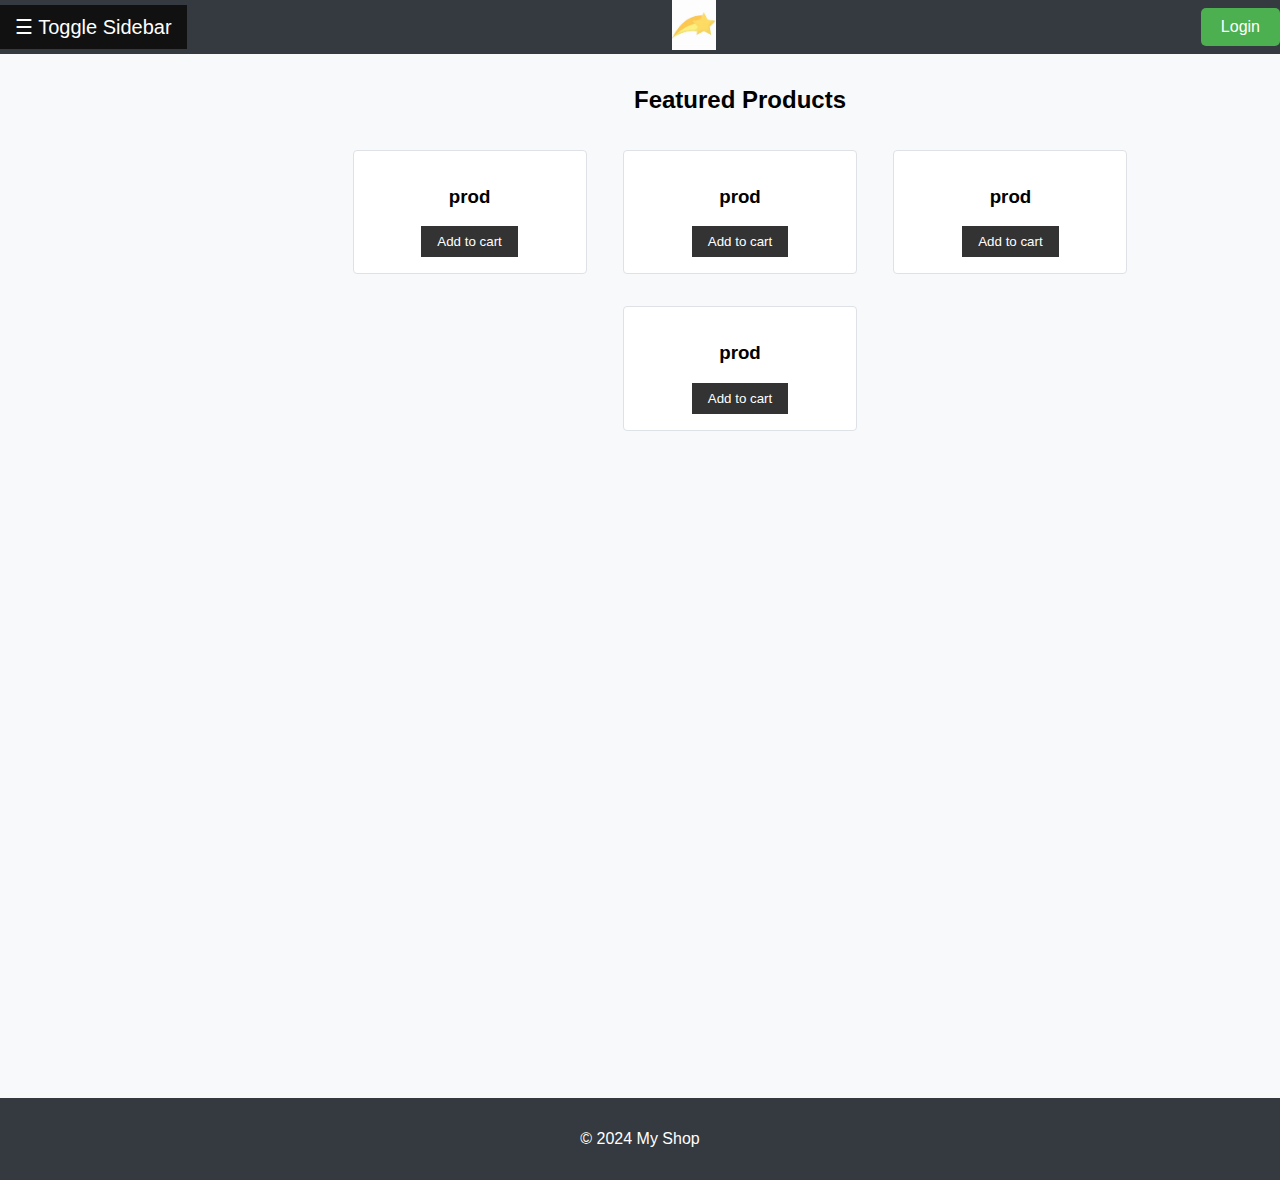
<file: code/user/index.html>
<!DOCTYPE html>
<html lang="en">
<head>
    <meta charset="UTF-8">
    <meta name="viewport" content="width=device-width, initial-scale=1.0">
    <title>My Shop</title>
    <style>
        
    </style>
    <link rel="stylesheet" href="style.css">
</head>
<body>
    <header>
        <button id="toggle-sidebar">☰ Toggle Sidebar</button>
        <a href="index.html" class="logo">
            <img src="[data-uri]" alt="My Shop Logo">
        </a>
        
        <a href="#" class="login-button">Login</a>
    </header>
    <div class="main">
        
        <div class="sidebar">
            <a href="#">Home</a>
            <a href="#">Products</a>
            
        </div>
        <div class="content">
            <h2>Featured Products</h2>
            <div class="product">
                <h3>prod</h3>
                <button>Add to cart</button>
            </div>
            <div class="product">
                <h3>prod</h3>
                <button>Add to cart</button>
            </div>
            <div class="product">
                <h3>prod</h3>
                <button>Add to cart</button>
            </div>
            <div class="product">
                <h3>prod</h3>
                <button>Add to cart</button>
            </div>
            
        </div>
    </div>
    
    <footer>
        <p>&copy; 2024 My Shop</p>
    </footer>
    <script src="/code/js/scripts.js"></script>
</body>
</html>
</file>
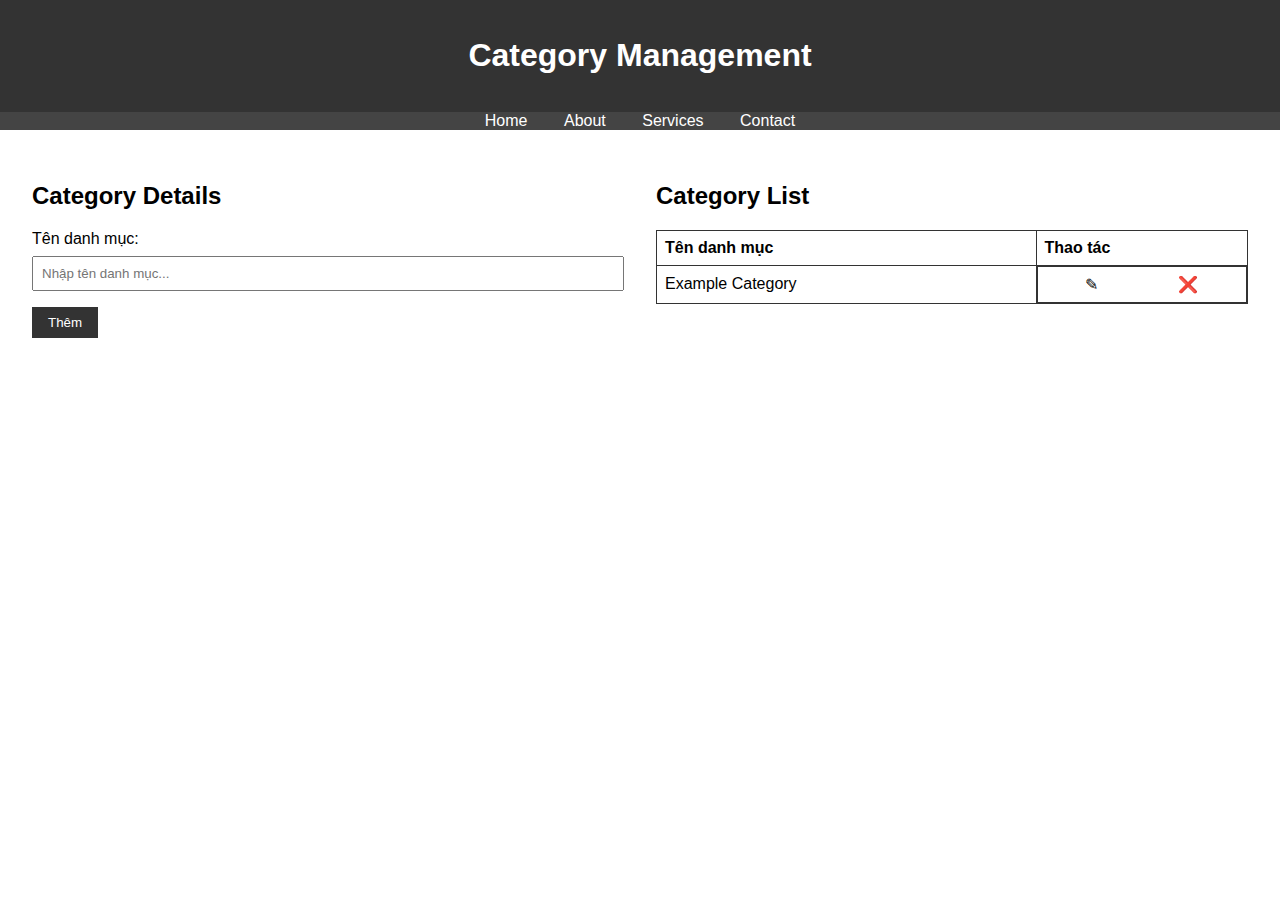
<file: code/business/Category.html>
<!DOCTYPE html>
<html lang="en">
<head>
    <meta charset="UTF-8">
    <meta name="viewport" content="width=device-width, initial-scale=1.0">
    <title>Category Management</title>
    <style>
        body {
            font-family: Arial, sans-serif;
            margin: 0;
            padding: 0;
            box-sizing: border-box;
            display: flex;
            flex-direction: column;
            height: 100vh;
        }
        header {
            background-color: #333;
            color: white;
            padding: 1rem;
            text-align: center;
        }
        nav ul {
            list-style: none;
            padding: 0;
            margin: 0;
            text-align: center;
            background-color: #444;
        }
        nav ul li {
            display: inline-block;
            margin: 0 1rem;
        }
        nav ul li a {
            color: white;
            text-decoration: none;
        }
        main {
            display: flex;
            flex: 1;
            padding: 2rem;
        }
        .form-container {
            flex: 1;
            padding-right: 2rem;
        }
        .table-container {
            flex: 1;
        }
        label {
            display: block;
            margin-top: 1rem;
        }
        input {
            width: 100%;
            padding: 0.5rem;
            margin-top: 0.5rem;
            box-sizing: border-box;
        }
        button {
            background-color: #333;
            color: white;
            border: none;
            padding: 0.5rem 1rem;
            cursor: pointer;
            margin-top: 1rem;
        }
        button:hover {
            background-color: #555;
        }
        table {
            width: 100%;
            border-collapse: collapse;
            margin-top: 1rem;
        }
        table, th, td {
            border: 1px solid #333;
        }
        th, td {
            padding: 0.5rem;
            text-align: left;
        }
        .action-icons {
            display: flex;
            justify-content: space-around;
        }
        .modal {
            display: none;
            position: fixed;
            z-index: 1;
            left: 0;
            top: 0;
            width: 100%;
            height: 100%;
            overflow: auto;
            background-color: rgb(0,0,0);
            background-color: rgba(0,0,0,0.4);
            padding-top: 60px;
        }
        .modal-content {
            background-color: #fefefe;
            margin: 5% auto;
            padding: 20px;
            border: 1px solid #888;
            width: 80%;
        }
        .close {
            color: #aaa;
            float: right;
            font-size: 28px;
            font-weight: bold;
        }
        .close:hover,
        .close:focus {
            color: black;
            text-decoration: none;
            cursor: pointer;
        }
    </style>
</head>
<body>
    <header>
        <h1>Category Management</h1>
    </header>
    <nav>
        <ul>
            <li><a href="#">Home</a></li>
            <li><a href="#">About</a></li>
            <li><a href="#">Services</a></li>
            <li><a href="#">Contact</a></li>
        </ul>
    </nav>
    <main>
        <div class="form-container">
            <h2>Category Details</h2>
            <label for="categoryName">Tên danh mục:</label>
            <input type="text" id="categoryName" placeholder="Nhập tên danh mục...">
            
            <button id="addBtn">Thêm</button>
        </div>
        <div class="table-container">
            <h2>Category List</h2>
            <table>
                <thead>
                    <tr>
                        <th>Tên danh mục</th>
                        <th>Thao tác</th>
                    </tr>
                </thead>
                <tbody>
                    <tr>
                        <td>Example Category</td>
                        <td class="action-icons">
                            <span class="edit-icon">&#9998;</span> <!-- Edit icon -->
                            <span class="delete-icon">&#10060;</span> <!-- Delete icon -->
                        </td>
                    </tr>
                </tbody>
            </table>
        </div>
    </main>

    <!-- Modal structure -->
    <div id="modal" class="modal">
        <div class="modal-content">
            <span class="close">&times;</span>
            <p>Modal content goes here...</p>
        </div>
    </div>

    <script>
        // Get the modal
        var modal = document.getElementById("modal");

        // Get the button that opens the modal
        var addBtn = document.getElementById("addBtn");
        
        // Get the edit icons
        var editIcons = document.getElementsByClassName("edit-icon");
        
        // Get the delete icons
        var deleteIcons = document.getElementsByClassName("delete-icon");

        // Get the <span> element that closes the modal
        var span = document.getElementsByClassName("close")[0];

        // When the user clicks the add button, open the modal 
        addBtn.onclick = function() {
            modal.style.display = "block";
        }

        // When the user clicks an edit icon, open the modal 
        for (var i = 0; i < editIcons.length; i++) {
            editIcons[i].onclick = function() {
                modal.style.display = "block";
            }
        }

        // When the user clicks on <span> (x), close the modal
        span.onclick = function() {
            modal.style.display = "none";
        }

        // When the user clicks anywhere outside of the modal, close it
        window.onclick = function(event) {
            if (event.target == modal) {
                modal.style.display = "none";
            }
        }
    </script>
</body>
</html>
</file>
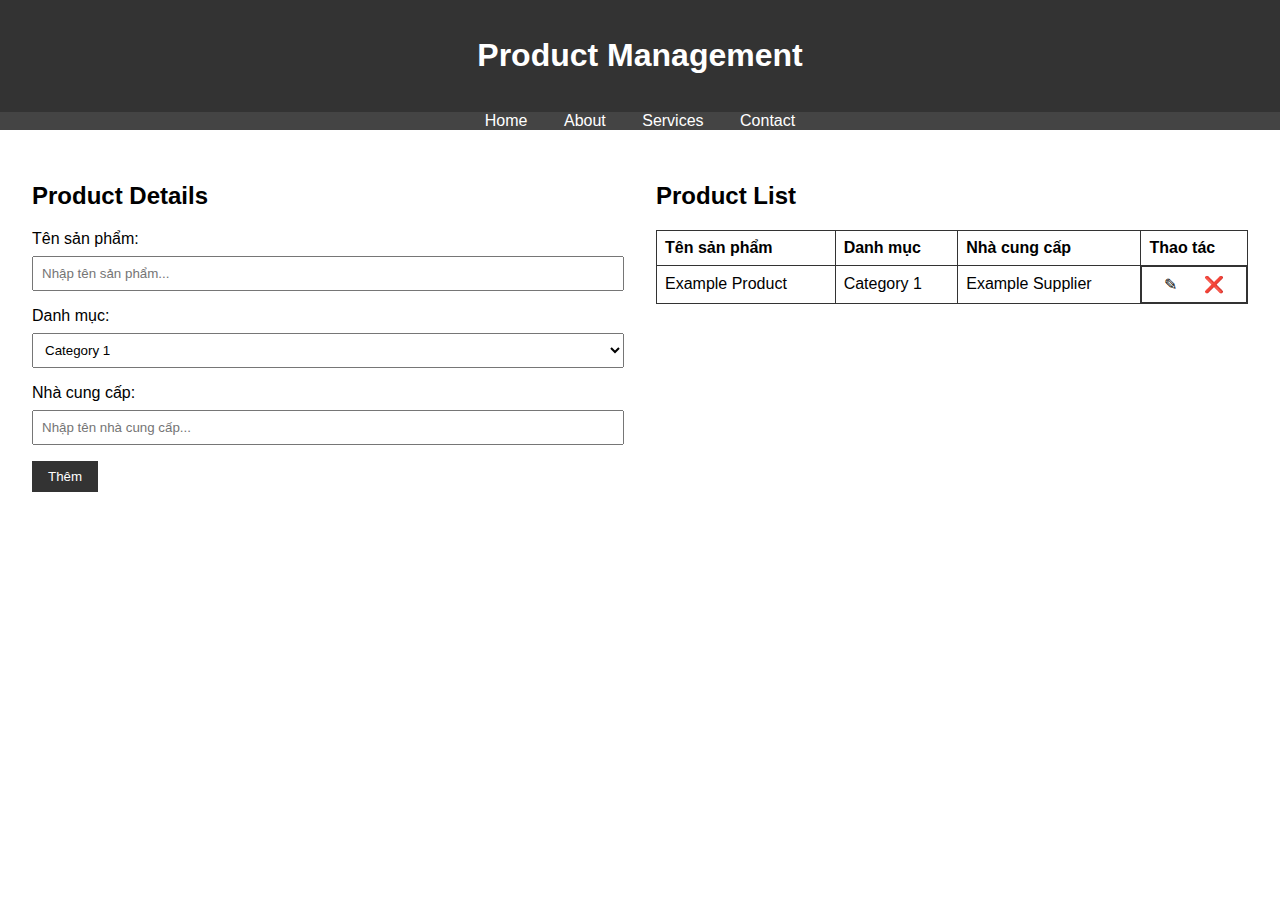
<file: code/business/Product.html>
<!DOCTYPE html>
<html lang="en">
<head>
    <meta charset="UTF-8">
    <meta name="viewport" content="width=device-width, initial-scale=1.0">
    <title>Product Management</title>
    <style>
        body {
            font-family: Arial, sans-serif;
            margin: 0;
            padding: 0;
            box-sizing: border-box;
            display: flex;
            flex-direction: column;
            height: 100vh;
        }
        header {
            background-color: #333;
            color: white;
            padding: 1rem;
            text-align: center;
        }
        nav ul {
            list-style: none;
            padding: 0;
            margin: 0;
            text-align: center;
            background-color: #444;
        }
        nav ul li {
            display: inline-block;
            margin: 0 1rem;
        }
        nav ul li a {
            color: white;
            text-decoration: none;
        }
        main {
            display: flex;
            flex: 1;
            padding: 2rem;
        }
        .form-container {
            flex: 1;
            padding-right: 2rem;
        }
        .table-container {
            flex: 1;
        }
        label {
            display: block;
            margin-top: 1rem;
        }
        input, select {
            width: 100%;
            padding: 0.5rem;
            margin-top: 0.5rem;
            box-sizing: border-box;
        }
        button {
            background-color: #333;
            color: white;
            border: none;
            padding: 0.5rem 1rem;
            cursor: pointer;
            margin-top: 1rem;
        }
        button:hover {
            background-color: #555;
        }
        table {
            width: 100%;
            border-collapse: collapse;
            margin-top: 1rem;
        }
        table, th, td {
            border: 1px solid #333;
        }
        th, td {
            padding: 0.5rem;
            text-align: left;
        }
        .action-icons {
            display: flex;
            justify-content: space-around;
        }
        .modal {
            display: none;
            position: fixed;
            z-index: 1;
            left: 0;
            top: 0;
            width: 100%;
            height: 100%;
            overflow: auto;
            background-color: rgb(0,0,0);
            background-color: rgba(0,0,0,0.4);
            padding-top: 60px;
        }
        .modal-content {
            background-color: #fefefe;
            margin: 5% auto;
            padding: 20px;
            border: 1px solid #888;
            width: 80%;
        }
        .close {
            color: #aaa;
            float: right;
            font-size: 28px;
            font-weight: bold;
        }
        .close:hover,
        .close:focus {
            color: black;
            text-decoration: none;
            cursor: pointer;
        }
    </style>
</head>
<body>
    <header>
        <h1>Product Management</h1>
    </header>
    <nav>
        <ul>
            <li><a href="#">Home</a></li>
            <li><a href="#">About</a></li>
            <li><a href="#">Services</a></li>
            <li><a href="#">Contact</a></li>
        </ul>
    </nav>
    <main>
        <div class="form-container">
            <h2>Product Details</h2>
            <label for="productName">Tên sản phẩm:</label>
            <input type="text" id="productName" placeholder="Nhập tên sản phẩm...">
            
            <label for="productCategory">Danh mục:</label>
            <select id="productCategory">
                <option value="category1">Category 1</option>
                <option value="category2">Category 2</option>
                <!-- Add more categories as needed -->
            </select>
            
            <label for="productSupplier">Nhà cung cấp:</label>
            <input type="text" id="productSupplier" placeholder="Nhập tên nhà cung cấp...">
            
            <button id="addBtn">Thêm</button>
        </div>
        <div class="table-container">
            <h2>Product List</h2>
            <table>
                <thead>
                    <tr>
                        <th>Tên sản phẩm</th>
                        <th>Danh mục</th>
                        <th>Nhà cung cấp</th>
                        <th>Thao tác</th>
                    </tr>
                </thead>
                <tbody>
                    <tr>
                        <td>Example Product</td>
                        <td>Category 1</td>
                        <td>Example Supplier</td>
                        <td class="action-icons">
                            <span class="edit-icon">&#9998;</span> <!-- Edit icon -->
                            <span class="delete-icon">&#10060;</span> <!-- Delete icon -->
                        </td>
                    </tr>
                </tbody>
            </table>
        </div>
    </main>

    <!-- Modal structure -->
    <div id="modal" class="modal">
        <div class="modal-content">
            <span class="close">&times;</span>
            <p>Modal content goes here...</p>
        </div>
    </div>

    <script>
        // Get the modal
        var modal = document.getElementById("modal");

        // Get the button that opens the modal
        var addBtn = document.getElementById("addBtn");
        
        // Get the edit icons
        var editIcons = document.getElementsByClassName("edit-icon");
        
        // Get the delete icons
        var deleteIcons = document.getElementsByClassName("delete-icon");

        // Get the <span> element that closes the modal
        var span = document.getElementsByClassName("close")[0];

        // When the user clicks the add button, open the modal 
        addBtn.onclick = function() {
            modal.style.display = "block";
        }

        // When the user clicks an edit icon, open the modal 
        for (var i = 0; i < editIcons.length; i++) {
            editIcons[i].onclick = function() {
                modal.style.display = "block";
            }
        }

        // When the user clicks on <span> (x), close the modal
        span.onclick = function() {
            modal.style.display = "none";
        }

        // When the user clicks anywhere outside of the modal, close it
        window.onclick = function(event) {
            if (event.target == modal) {
                modal.style.display = "none";
            }
        }
    </script>
</body>
</html>
</file>
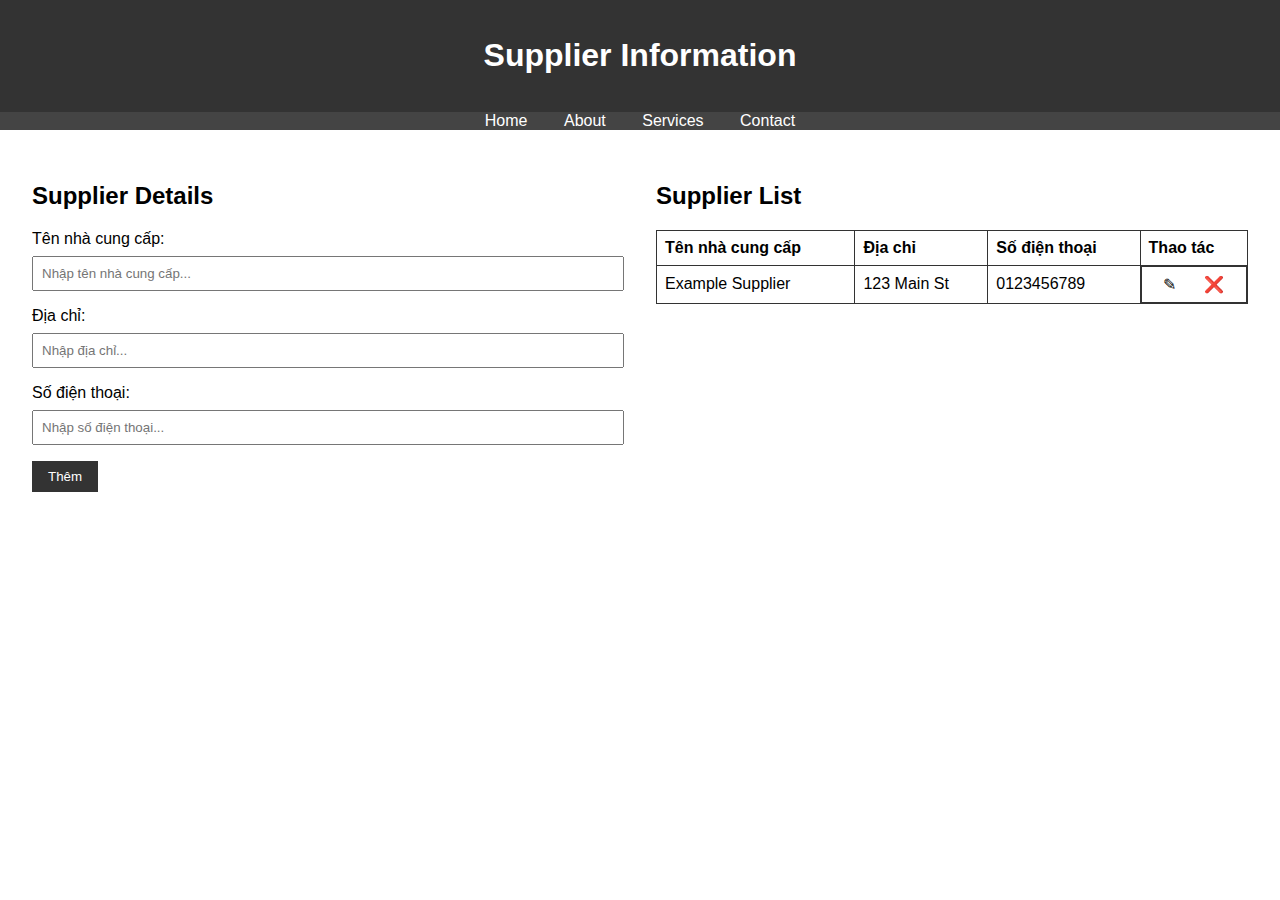
<file: code/business/Supplier.html>
<!DOCTYPE html>
<html lang="en">
<head>
    <meta charset="UTF-8">
    <meta name="viewport" content="width=device-width, initial-scale=1.0">
    <title>Supplier Information</title>
    <style>
        body {
            font-family: Arial, sans-serif;
            margin: 0;
            padding: 0;
            box-sizing: border-box;
            display: flex;
            flex-direction: column;
            height: 100vh;
        }
        header {
            background-color: #333;
            color: white;
            padding: 1rem;
            text-align: center;
        }
        nav ul {
            list-style: none;
            padding: 0;
            margin: 0;
            text-align: center;
            background-color: #444;
        }
        nav ul li {
            display: inline-block;
            margin: 0 1rem;
        }
        nav ul li a {
            color: white;
            text-decoration: none;
        }
        main {
            display: flex;
            flex: 1;
            padding: 2rem;
        }
        .form-container {
            flex: 1;
            padding-right: 2rem;
        }
        .table-container {
            flex: 1;
        }
        label {
            display: block;
            margin-top: 1rem;
        }
        input {
            width: 100%;
            padding: 0.5rem;
            margin-top: 0.5rem;
            box-sizing: border-box;
        }
        button {
            background-color: #333;
            color: white;
            border: none;
            padding: 0.5rem 1rem;
            cursor: pointer;
            margin-top: 1rem;
        }
        button:hover {
            background-color: #555;
        }
        table {
            width: 100%;
            border-collapse: collapse;
            margin-top: 1rem;
        }
        table, th, td {
            border: 1px solid #333;
        }
        th, td {
            padding: 0.5rem;
            text-align: left;
        }
        .action-icons {
            display: flex;
            justify-content: space-around;
        }
        .modal {
            display: none;
            position: fixed;
            z-index: 1;
            left: 0;
            top: 0;
            width: 100%;
            height: 100%;
            overflow: auto;
            background-color: rgb(0,0,0);
            background-color: rgba(0,0,0,0.4);
            padding-top: 60px;
        }
        .modal-content {
            background-color: #fefefe;
            margin: 5% auto;
            padding: 20px;
            border: 1px solid #888;
            width: 80%;
        }
        .close {
            color: #aaa;
            float: right;
            font-size: 28px;
            font-weight: bold;
        }
        .close:hover,
        .close:focus {
            color: black;
            text-decoration: none;
            cursor: pointer;
        }
    </style>
</head>
<body>
    <header>
        <h1>Supplier Information</h1>
    </header>
    <nav>
        <ul>
            <li><a href="#">Home</a></li>
            <li><a href="#">About</a></li>
            <li><a href="#">Services</a></li>
            <li><a href="#">Contact</a></li>
        </ul>
    </nav>
    <main>
        <div class="form-container">
            <h2>Supplier Details</h2>
            <label for="supplierName">Tên nhà cung cấp:</label>
            <input type="text" id="supplierName" placeholder="Nhập tên nhà cung cấp...">
            
            <label for="supplierAddress">Địa chỉ:</label>
            <input type="text" id="supplierAddress" placeholder="Nhập địa chỉ...">
            
            <label for="supplierPhone">Số điện thoại:</label>
            <input type="text" id="supplierPhone" placeholder="Nhập số điện thoại...">
            
            <button id="addBtn">Thêm</button>
        </div>
        <div class="table-container">
            <h2>Supplier List</h2>
            <table>
                <thead>
                    <tr>
                        <th>Tên nhà cung cấp</th>
                        <th>Địa chỉ</th>
                        <th>Số điện thoại</th>
                        <th>Thao tác</th>
                    </tr>
                </thead>
                <tbody>
                    <tr>
                        <td>Example Supplier</td>
                        <td>123 Main St</td>
                        <td>0123456789</td>
                        <td class="action-icons">
                            <span class="edit-icon">&#9998;</span> <!-- Edit icon -->
                            <span class="delete-icon">&#10060;</span> <!-- Delete icon -->
                        </td>
                    </tr>
                </tbody>
            </table>
        </div>
    </main>

    <!-- Modal structure -->
    <div id="modal" class="modal">
        <div class="modal-content">
            <span class="close">&times;</span>
            <p>Modal content goes here...</p>
        </div>
    </div>

    <script>
        // Get the modal
        var modal = document.getElementById("modal");

        // Get the button that opens the modal
        var addBtn = document.getElementById("addBtn");
        
        // Get the edit icons
        var editIcons = document.getElementsByClassName("edit-icon");
        
        // Get the delete icons
        var deleteIcons = document.getElementsByClassName("delete-icon");

        // Get the <span> element that closes the modal
        var span = document.getElementsByClassName("close")[0];

        // When the user clicks the add button, open the modal 
        addBtn.onclick = function() {
            modal.style.display = "block";
        }

        // When the user clicks an edit icon, open the modal 
        for (var i = 0; i < editIcons.length; i++) {
            editIcons[i].onclick = function() {
                modal.style.display = "block";
            }
        }

        // When the user clicks on <span> (x), close the modal
        span.onclick = function() {
            modal.style.display = "none";
        }

        // When the user clicks anywhere outside of the modal, close it
        window.onclick = function(event) {
            if (event.target == modal) {
                modal.style.display = "none";
            }
        }
    </script>
</body>
</html>
</file>
<file: code/user/style.css>
html,body {
    font-family: Arial, sans-serif;
    margin: 0;
    padding: 0;
    background-color: #f8f9fa;
    box-sizing: border-box;
}
header {
    /* width: 100%; */
    display: flex;
    justify-content: space-between;
    align-items: center;
    background-color: #343a40;
    color: #ffffff;
    padding: 0;
    text-align: center;
    position: fixed;
    width: 100%;
}
header .logo img {
    height: 50px;
}
.login-button {
    background-color: #4CAF50;
    color: white;
    height: fit-content;
    padding: 10px 20px;
    border-radius: 5px;
    text-decoration: none;
}

.login-button:hover {
    background-color: #45a049;
}
#toggle-sidebar {
    font-size: 20px;
    cursor: pointer;
    background-color: #111;
    color: white;
    margin-left: 0px;
    padding: 10px 15px;
    border: none;
    
    top: 10px;
    left: 10px;
}

#toggle-sidebar:hover {
    background-color: #444;
}
div.main {
    /* padding-top:50px ; */
}
div.sidebar {
    display: flex;
    justify-content: center;
    background-color: #495057;
    padding: 0.5rem;
    transition: transform 0.2s ease;
    transform: translateX(-100%);
}
div.sidebar.show {
    transform: translateX(0);
}
div.sidebar a {
    color: #ffffff;
    margin: 0 1rem;
    text-decoration: none;
}
div.sidebar a:hover {
    text-decoration: underline;
}
.content {
    height: 1000px;
    padding: 2rem;
    text-align: center;
}
.product {
    display: inline-block;
    width: 200px;
    margin: 1rem;
    padding: 1rem;
    background-color: #ffffff;
    border: 1px solid #dee2e6;
    border-radius: 0.25rem;
}
button {
    background-color: #333;
    color: white;
    border: none;
    padding: 0.5rem 1rem;
    cursor: pointer;
}

button:hover {
    background-color: #555;
}
footer {
    background-color: #343a40;
    color: #ffffff;
    text-align: center;
    padding: 1rem;
    
    /* width: 100%; */
    bottom: 0;
}











/* Media query for screens wider than 900px */
/* @media (max-width: 900px) { */
    div.sidebar.show {
        height: 100%;
        width: 200px;
        position: fixed;
        top: 0;
        transition: linear;
        transition-duration: 500ms;
        background-color: #444;
        padding-top: 20px;
        display: block; 
    }

    div.sidebar.show a {
        padding: 10px 15px;
        text-decoration: none;
        font-size: 18px;
        color: white;
        display: block;
    }
    
    div.sidebar.show a:hover {
        background-color: #555;
    }

    .content {
        margin-left: 200px;
    }
/* } */
</file>
